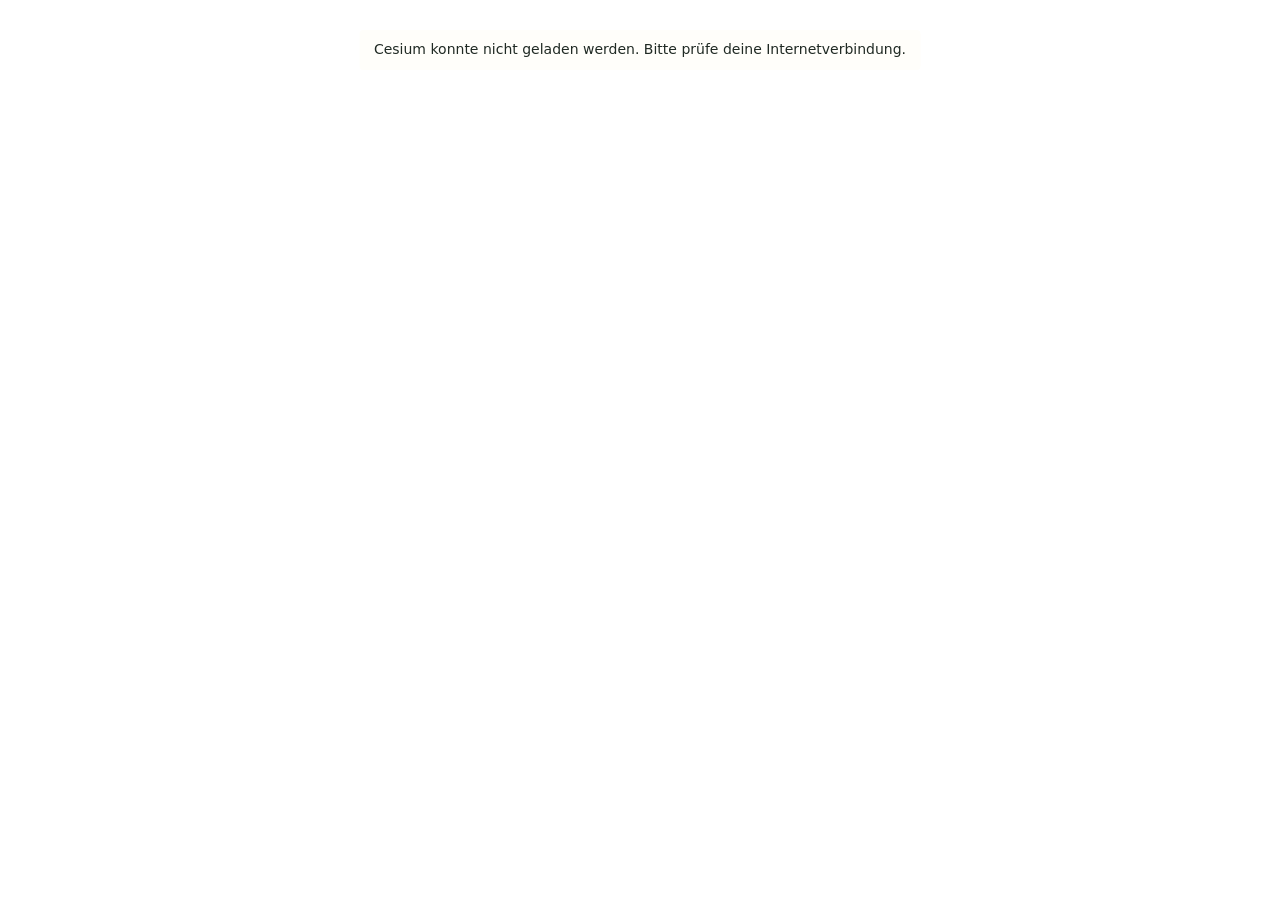
<file: Karten/map_5_3d.html>
<!doctype html>
<html lang="de">
<head>
  <meta charset="utf-8">
  <meta name="viewport" content="width=device-width, initial-scale=1">
  <title>Deutschland 3D-Gebäude (LoD2)</title>
  <script src="https://cesium.com/downloads/cesiumjs/releases/1.137/Build/Cesium/Cesium.js"></script>
  <link rel="stylesheet" href="https://cesium.com/downloads/cesiumjs/releases/1.137/Build/Cesium/Widgets/widgets.css">
  <style>
    html,
    body,
    #cesium-container {
      width: 100%;
      height: 100%;
      margin: 0;
      overflow: hidden;
    }

    .map-status {
      position: absolute;
      z-index: 1;
      top: 1rem;
      left: 50%;
      max-width: calc(100% - 2rem);
      padding: 0.65rem 0.9rem;
      transform: translateX(-50%);
      border-radius: 0.25rem;
      background: #fffefa;
      color: #202a24;
      font: 14px/1.4 system-ui, sans-serif;
      text-align: center;
    }
  </style>
</head>
<body>
  <div id="cesium-container" aria-label="Interaktive 3D-Karte mit Gebäuden in Deutschland"></div>
  <p class="map-status" id="map-status" role="status">3D-Gebäude werden geladen …</p>
  <script>
    const mapStatus = document.querySelector("#map-status");

    if (typeof Cesium === "undefined") {
      mapStatus.textContent = "Cesium konnte nicht geladen werden. Bitte prüfe deine Internetverbindung.";
      console.error("CesiumJS konnte nicht geladen werden.");
    } else {
      const viewer = new Cesium.Viewer("cesium-container", {
        shadows: false,
        geocoder: false,
        baseLayerPicker: false,
        baseLayer: false,
        requestRenderMode: true,
        maximumRenderTimeChange: Infinity
      });

      const osm = new Cesium.OpenStreetMapImageryProvider({
        url: "https://a.tile.openstreetmap.org/",
        credit: new Cesium.Credit(
          '<a href="https://www.openstreetmap.org/copyright" target="_blank" rel="noopener noreferrer">&copy; OpenStreetMap contributors</a>',
          true
        )
      });
      viewer.imageryLayers.addImageryProvider(osm);

      viewer.camera.flyTo({
        destination: Cesium.Cartesian3.fromDegrees(8.226646983932763, 49.988427329774865, 1500),
        orientation: {
          heading: Cesium.Math.toRadians(0),
          pitch: Cesium.Math.toRadians(-50),
          roll: 0
        }
      });

      async function loadBuildings() {
        try {
          const tileset = await Cesium.Cesium3DTileset.fromUrl(
            "https://sgx.geodatenzentrum.de/gdz_basemapde_3d_gebaeude/lod2_4326_null.json",
            {
              showOutline: false,
              maximumScreenSpaceError: 24,
              cacheBytes: 268435456,
              maximumCacheOverflowBytes: 536870912,
              skipLevelOfDetail: true,
              loadSiblings: false
            }
          );

          viewer.scene.primitives.add(tileset);
          tileset.style = new Cesium.Cesium3DTileStyle({
            color: {
              conditions: [
                ["${surface} === 'wall'", "color('#f2f2f2')"],
                ["${surface} === 'roof'", "color('#ff5c4d')"],
                ["${surface} === 'bridge'", "color('#999999')"]
              ]
            }
          });
          mapStatus.hidden = true;
        } catch (error) {
          console.error("Der 3D-Gebäudelayer konnte nicht geladen werden:", error);
          mapStatus.textContent = "Der 3D-Gebäudelayer konnte nicht geladen werden. Bitte versuche es später erneut.";
        }
      }

      loadBuildings();
    }
  </script>
</body>
</html>
</file>
